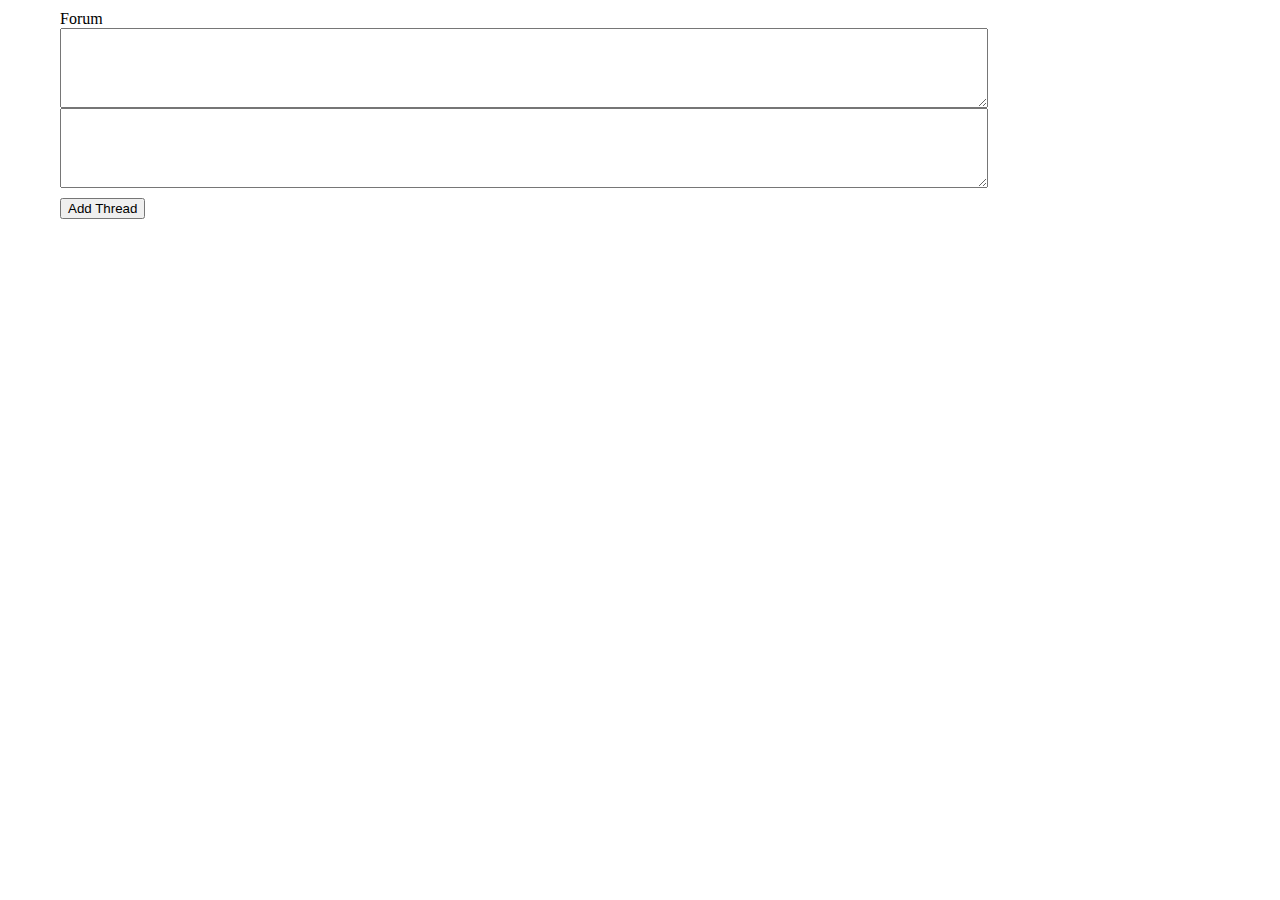
<file: index.html>
<head>
	<link href="style.css" rel="stylesheet" type="text/css" />
</head>

<body onload = "getThread()">
	<div class="top-bar">
		<h>
			Forum
		</h>
	</div>
	
	<textarea id = "headin"></textarea>
	<textarea id = "descript"></textarea>
	<button onclick = "window.location.reload(true)" class = "push">Add Thread</button>
	<div class="main">
		<ol>
		</ol>
	</div>
	<script src="data.js"></script>
	<script>
	var idcnter = 3
	var pbtn = document.querySelector('.push');
        pbtn.addEventListener('click', function() {
		var heading = document.getElementById("headin").value
		var descript = document.getElementById("descript").value

		var threadfo = {
			id: idcnter,
			title: heading,
			author: "Anonymous",
			date: Date.now(),
			content: descript,
			comments: [
			{
				id: idcnter,
				author: "Stuff",
				date: Date.now(),
				content: "Test"
			},
        ]
		}
		idcnter += 1
		const data = {threadfo};
		console.log(data + "!!!")
                const options = {
                method: 'POST',
                mode: 'cors',
                headers: {
                        'Content-Type': 'application/json'
                },
                body: JSON.stringify(data)
                };
                console.log("clicked the button");
                fetch('https://StrikingHappyPixel.1el680103.repl.co', options)
                .then(response => response.json())
                .then(data => {
                console.log("Ran")
                console.log('Success:', data);
                return data;
                })
                
                
                .catch((error) => {
                console.error('Error:', error);
                });
	});


	function threadMaker(threads) {
		var container = document.querySelector('ol');
		for (let thread of threads) {
		console.log(thread)
		console.log("++++++++++++++++++++++++++++++++")
		console.log(threads)
		console.log("))))))))))))))))))))")
		var html = 
		`
		
		<li class="row">
			<a href="thread.html?${thread.id}">
			<h4 class="title">
				${thread.title}
			</h4>
			<h7 class="content">
				${thread.content}
			</h7>
			<div class="bottom">
				<p class="timestamp">
				${new Date(thread.date).toLocaleString()}
				</p>
				

				<p class="comment-count">
				${thread.comments.length} comments
				</p>
			</div>
			</a>
		</li>
		`
		console.log("********************")
		container.insertAdjacentHTML('beforeend', html);
		console.log("@@@@@@@@@@@@@@@@@@@@@@")
		}
		console.log("DONEDONEDONEDONEDONEDONEDONEDONEDONEDONE")
	}
    </script>
    <style>
    </style>
</body>
</file>
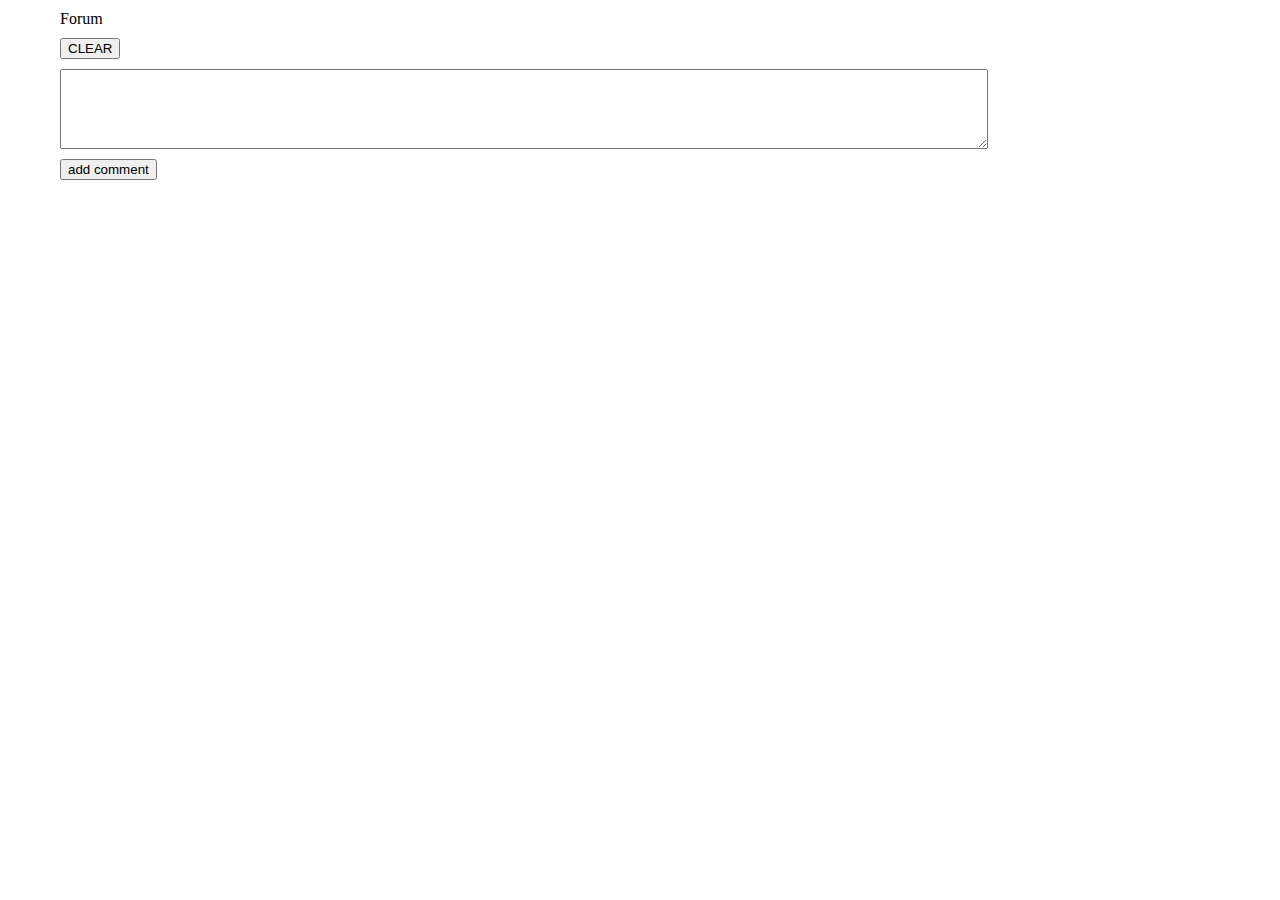
<file: thread.html>
<head>
	<link href="style.css" rel="stylesheet" type="text/css" />
</head>

<body onload="getComment()">
        
	<div class="top-bar">
		<a href = "index.html">
			Forum
		</a>
	</div>
	<button onclick="clearStuff()">CLEAR</button>
        <div class="main">
                <div class="header">
                </div>
                <textarea></textarea>
                <button class = 'hellothere'>add comment</button>
                <div class="comments">
                </div>
        </div>
        <script src="data.js"></script>
        <script>
		console.log("ranNNNNNNNNNNNNNNNNNNNNNNNNNNNNNNNNNNNN")
                var id = window.location.search.slice(1);
		console.log("ranNNNNNNNNNNNNNNNNNNNNNNNNNNNNNNNNNNNN1")
		console.log(threads)
                var thread = threads.find(t => t.id == id);
		console.log("ranNNNNNNNNNNNNNNNNNNNNNNNNNNNNNNNNNNNN2")
		console.log(thread)
		console.log("??????????????????????????????????????")
                var header = document.querySelector('.header');
                var headerHtml = `
                <h4 class="title">
                        ${thread.title} 
		<footer>
			Id:${thread.id}
		</footer>
                <div class="bottom">
                        <p class="timestamp">
                        ${new Date(thread.date).toLocaleString()}
                        </p>
                        <p class="comment-count">
                        ${thread.comments.length} comments
                        </p>
                </div>
                `
                header.insertAdjacentHTML('beforeend', headerHtml)
                function clearStuff(){
                        localStorage.clear()  
                }
                function addComment(comment) {
                var commentHtml = `
                        <div class="comment">
                        <div class="top-comment">
                                <p class="user">
                                ${comment.author}
                                </p>
                                <p class="comment-ts">
                                ${new Date(comment.date).toLocaleString()}
                                </p>
                        </div>
                        <div class="comment-htent">
                                ${comment.content}
                        </div>
                        </div>
                `
                comments.insertAdjacentHTML('beforeend', commentHtml);
                }

                var comments = document.querySelector('.comments');
                for (let comment of thread.comments) {
                addComment(comment);
                }
                var btn = document.querySelector('.hellothere');
                btn.addEventListener('click', function() {
                var txt = document.querySelector('textarea');
                var comment = {
			id:id,
                        content: txt.value,
                        date: Date.now(),
                        author: 'Anonymous '
                }
                addComment(comment);
                txt.value = '';
                thread.comments.push(comment);
                //localStorage.setItem('threads', JSON.stringify(threads));
		console.log(comment)
                const data = {comment};
                postInfo(data);
                return data
                


                })
        </script>
        <style>

        </style>
</body>
</file>
<file: style.css>
body {
        margin: 10px 60px;
}
a {
        text-decoration: none;
        color: black;
}
textarea {
        width: 80%;
        height: 80px;
}
button {
        display: block;
        margin: 10px 0;
}

.comments {
        margin: 40px 0;
}

.bottom, .top-comment {
        display: flex;
        color: grey;
        font-size: 12px;
}
.timestamp {
        padding-right: 10px;
}
.comment-ts {
        padding-left: 10px;
}
a1 {
        text-decoration: none;
        color: black;
}
</file>
